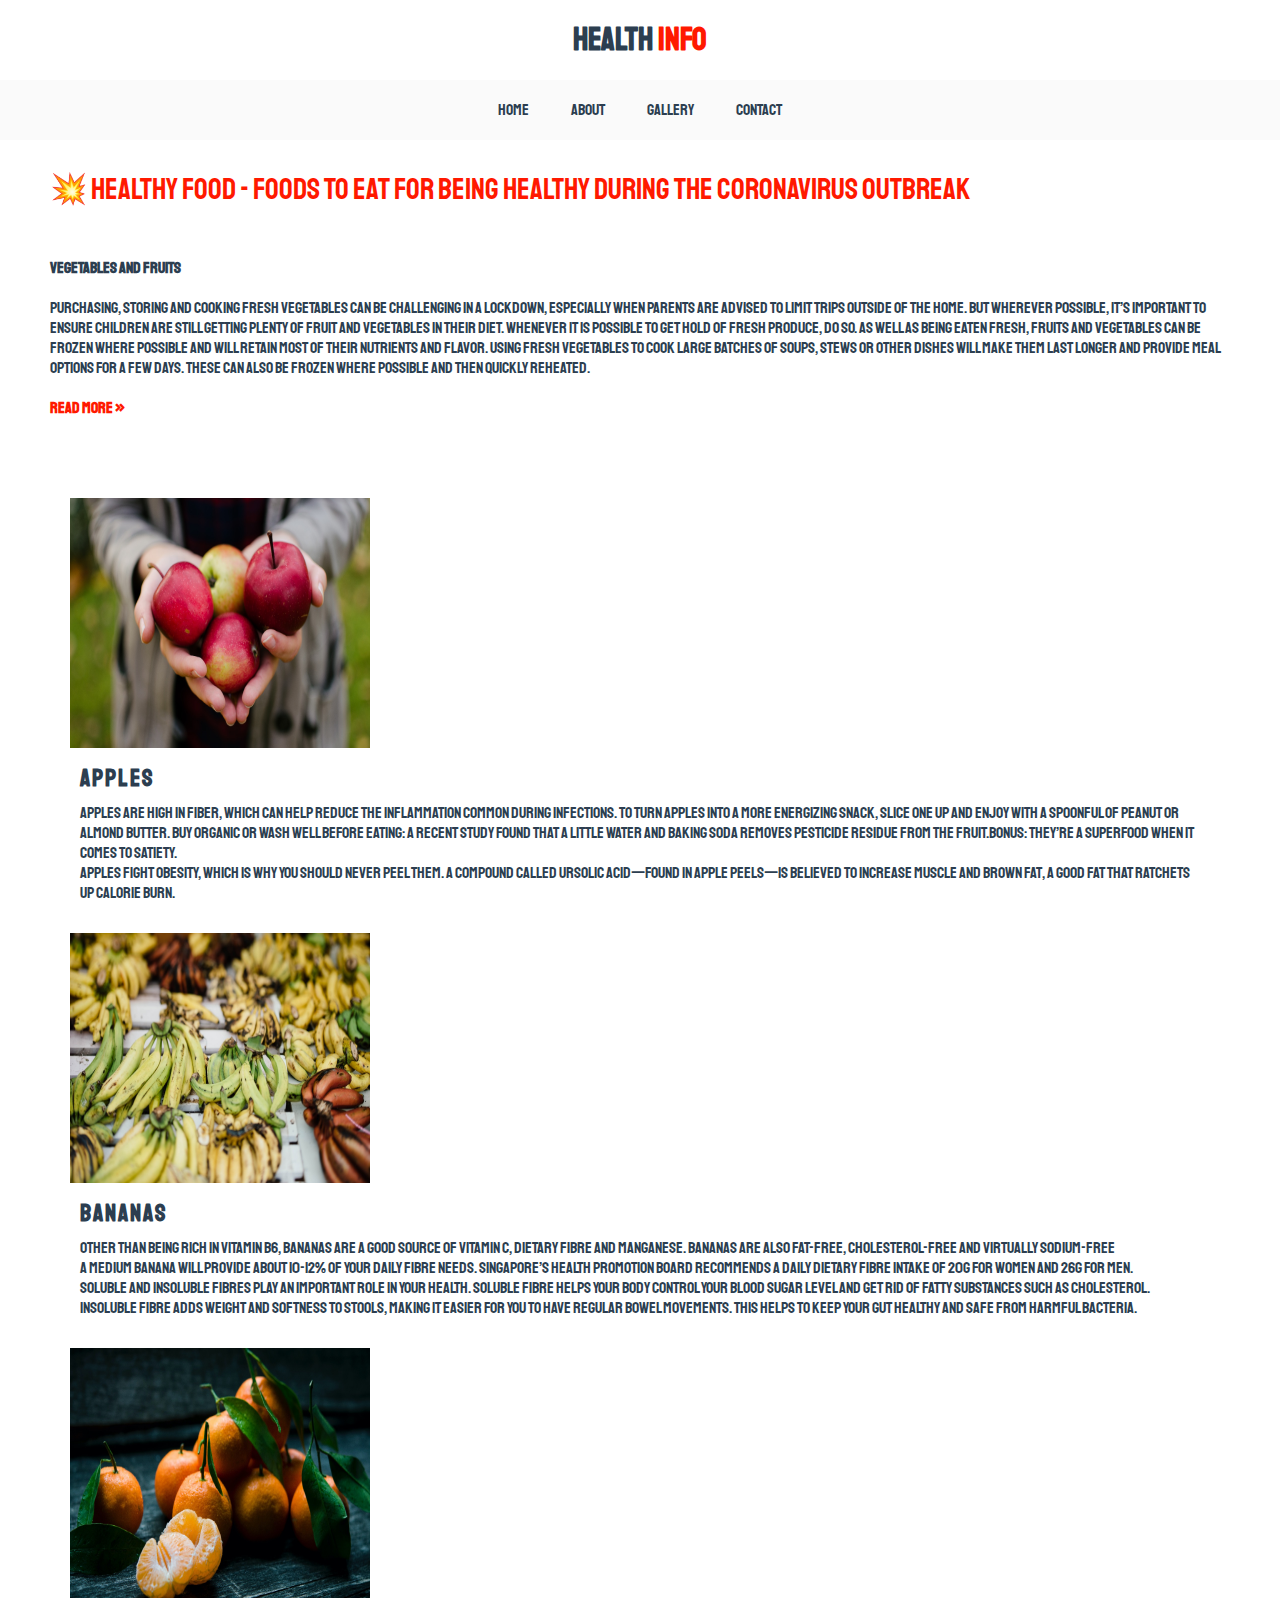
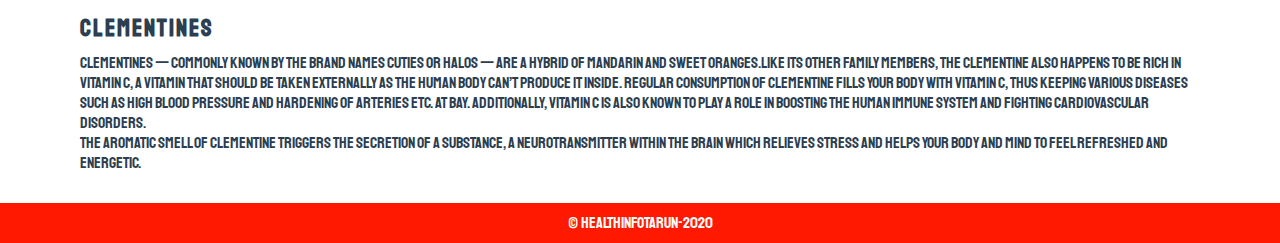
<file: healthproject/index.html>
<!DOCTYPE html>
<html lang="en">
<head>
    <meta charset="UTF-8">
    <meta name="viewport" content="width=device-width, initial-scale=1.0">
    <link href="https://fonts.googleapis.com/css2?family=Staatliches&display=swap" rel="stylesheet">
    <link rel="stylesheet" href="style/style.css">
    <title>Health Info</title>

</head>
<body>
<div class="container">
    <header>
        <h1> Health <span>Info</span> </h1>
        <ul class="nav-menu">
            <a href="index.html"><li>Home</li></a>
            <a href="about.html"><li>About</li></a>
            <a href="gallery.html"><li>Gallery</li></a>
            <a href="contact.html"><li>Contact</li></a>
            
        </ul>

    </header>
    <section class="about">
        <h2> 💥 Healthy Food - Foods to eat for being healthy during the coronavirus outbreak</h2>
        <br>
        <h4>Vegetables and Fruits</h4><br>
        <p>
        
        Purchasing, storing and cooking fresh vegetables can be challenging in a lockdown, especially when parents are advised
        to limit trips outside of the home. But wherever possible, it’s important to ensure children are still getting plenty of
        fruit and vegetables in their diet.
        
        Whenever it is possible to get hold of fresh produce, do so. As well as being eaten fresh, fruits and vegetables can be
        frozen where possible and will retain most of their nutrients and flavor. Using fresh vegetables to cook large batches
        of soups, stews or other dishes will make them last longer and provide meal options for a few days. These can also be
        frozen where possible and then quickly reheated.
        </p>
        <br>
        <a href="https://www.unicef.org/coronavirus/easy-affordable-and-healthy-eating-tips-during-coronavirus-disease-covid-19-outbreak" target="_blank">Read more &raquo; </a>
</section>
       
        <section class="fruit-sec">
           
            <div class="fruit">
                <img src="img/images/birme/apples.jpg" alt="apple image" width="300" height="250">
                <div class="fruit-text">
                <h2>Apples</h2>
                <p>Apples are high in fiber, which can help reduce the inflammation common during infections.
                    To turn apples into a more energizing snack, slice one up and enjoy with a spoonful of peanut or almond butter. Buy
                    organic or wash well before eating: a recent study found that a little water and baking soda removes pesticide residue
                    from the fruit.Bonus: they’re a superfood when it comes to satiety.
                    <br> 
                    Apples fight obesity, which is why you should never peel them. A compound called ursolic acid—found in apple peels—is
                    believed to increase muscle and brown fat, a good fat that ratchets up calorie burn.


                </p>

            </div>
            <br>
            <div class="fruit">
                <img src="img/images/birme/bananas.jpg" alt="apple image" width="300" height="250">
                <div class="fruit-text">
                    <h2>Bananas</h2>
                    <p>Other than being rich in vitamin B6, bananas are a good source of vitamin C, dietary fibre and manganese. Bananas are
                        also fat-free, cholesterol-free and virtually sodium-free
                        <br>
                        A medium banana will provide about 10-12% of your daily fibre needs. Singapore’s Health Promotion Board recommends a
                        daily dietary fibre intake of 20g for women and 26g for men.
                        <br>
                        Soluble and insoluble fibres play an important role in your health. Soluble fibre helps your body control your blood
                        sugar level and get rid of fatty substances such as cholesterol. Insoluble fibre adds weight and softness to stools,
                        making it easier for you to have regular bowel movements. This helps to keep your gut healthy and safe from harmful
                        bacteria.
            
            
                    </p>
            
                </div>
                <br>
            <div class="fruit">
                <img src="img/images/birme/clementine.jpg" alt="apple image" width="300" height="250">
                <div class="fruit-text">
                    <h2>Clementines</h2>
                    <p>Clementines — commonly known by the brand names Cuties or Halos — are a hybrid of mandarin and sweet oranges.Like its other family members, the clementine also happens to be rich in vitamin C, a vitamin that should be taken
                    externally as the human body can’t produce it inside. Regular consumption of clementine fills your body with vitamin C,
                    thus keeping various diseases such as high blood pressure and hardening of arteries etc. at bay. Additionally, vitamin C
                    is also known to play a role in boosting the human immune system and fighting cardiovascular disorders.
                    <br>
                    The aromatic smell of clementine triggers the secretion of a substance, a neurotransmitter within the brain which
                    relieves stress and helps your body and mind to feel refreshed and energetic.
            
            
                    </p>
            
                </div>
                
            </div>
            <br>
        </section>
        <footer>
            <p>&copy; healthinfotarun-2020</p>
        </footer>
</div>    
</body>
</html>
</file>
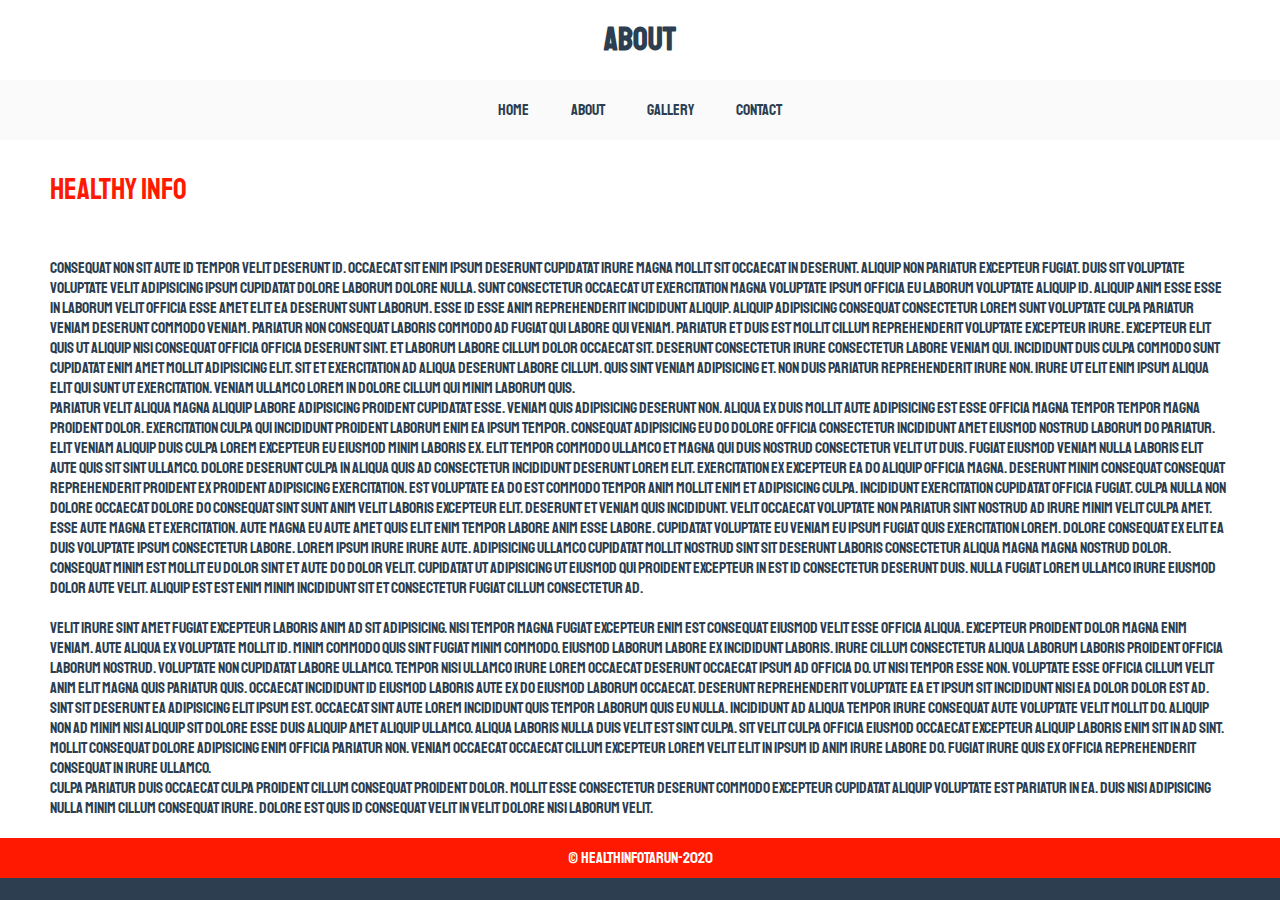
<file: healthproject/about.html>
<!DOCTYPE html>
<html lang="en">

<head>
    <meta charset="UTF-8">
    <meta name="viewport" content="width=device-width, initial-scale=1.0">
    <link href="https://fonts.googleapis.com/css2?family=Staatliches&display=swap" rel="stylesheet">
    <link rel="stylesheet" href="style/style.css">
    <title>HealthInfo/About</title>
</head>
<body>
    <div class="container">
        <header>
            <h1>About</h1> 
            <ul class="nav-menu">
                <a href="index.html">
                    <li>Home</li>
                </a>
                <a href="about.html">
                    <li>About</li>
                </a>
                <a href="gallery.html">
                    <li>Gallery</li>
                </a>
                <a href="contact.html">
                    <li>Contact</li>
                </a>
            
            </ul>
        </header>
        <section class="about">
            <h2>Healthy Info</h2>
            <br>
            <p>
            Consequat non sit aute id tempor velit deserunt id. Occaecat sit enim ipsum deserunt cupidatat irure magna mollit sit occaecat in deserunt. Aliquip non pariatur excepteur fugiat.

Duis sit voluptate voluptate velit adipisicing ipsum cupidatat dolore laborum dolore nulla. Sunt consectetur occaecat ut exercitation magna voluptate ipsum officia eu laborum voluptate aliquip id. Aliquip anim esse esse in laborum velit officia esse amet elit ea deserunt sunt laborum. Esse id esse anim reprehenderit incididunt aliquip. Aliquip adipisicing consequat consectetur Lorem sunt voluptate culpa pariatur veniam deserunt commodo veniam. Pariatur non consequat laboris commodo ad fugiat qui labore qui veniam. Pariatur et duis est mollit cillum reprehenderit voluptate excepteur irure.

Excepteur elit quis ut aliquip nisi consequat officia officia deserunt sint. Et laborum labore cillum dolor occaecat sit. Deserunt consectetur irure consectetur labore veniam qui. Incididunt duis culpa commodo sunt cupidatat enim amet mollit adipisicing elit. Sit et exercitation ad aliqua deserunt labore cillum.

Quis sint veniam adipisicing et. Non duis pariatur reprehenderit irure non. Irure ut elit enim ipsum aliqua elit qui sunt ut exercitation. Veniam ullamco Lorem in dolore cillum qui minim laborum quis.
<br>
Pariatur velit aliqua magna aliquip labore adipisicing proident cupidatat esse. Veniam quis adipisicing deserunt non. Aliqua ex duis mollit aute adipisicing est esse officia magna tempor tempor magna proident dolor.

Exercitation culpa qui incididunt proident laborum enim ea ipsum tempor. Consequat adipisicing eu do dolore officia consectetur incididunt amet eiusmod nostrud laborum do pariatur. Elit veniam aliquip duis culpa Lorem excepteur eu eiusmod minim laboris ex.

Elit tempor commodo ullamco et magna qui duis nostrud consectetur velit ut duis. Fugiat eiusmod veniam nulla laboris elit aute quis sit sint ullamco. Dolore deserunt culpa in aliqua quis ad consectetur incididunt deserunt Lorem elit. Exercitation ex excepteur ea do aliquip officia magna. Deserunt minim consequat consequat reprehenderit proident ex proident adipisicing exercitation. Est voluptate ea do est commodo tempor anim mollit enim et adipisicing culpa. Incididunt exercitation cupidatat officia fugiat.

Culpa nulla non dolore occaecat dolore do consequat sint sunt anim velit laboris excepteur elit. Deserunt et veniam quis incididunt. Velit occaecat voluptate non pariatur sint nostrud ad irure minim velit culpa amet. Esse aute magna et exercitation. Aute magna eu aute amet quis elit enim tempor labore anim esse labore. Cupidatat voluptate eu veniam eu ipsum fugiat quis exercitation Lorem. Dolore consequat ex elit ea duis voluptate ipsum consectetur labore.

Lorem ipsum irure irure aute. Adipisicing ullamco cupidatat mollit nostrud sint sit deserunt laboris consectetur aliqua magna magna nostrud dolor. Consequat minim est mollit eu dolor sint et aute do dolor velit. Cupidatat ut adipisicing ut eiusmod qui proident excepteur in est id consectetur deserunt duis. Nulla fugiat Lorem ullamco irure eiusmod dolor aute velit. Aliquip est est enim minim incididunt sit et consectetur fugiat cillum consectetur ad.
<br>
<br>
            </p>
    <p>
        Velit irure sint amet fugiat excepteur laboris anim ad sit adipisicing. Nisi tempor magna fugiat excepteur enim est consequat eiusmod velit esse officia aliqua. Excepteur proident dolor magna enim veniam. Aute aliqua ex voluptate mollit id. Minim commodo quis sint fugiat minim commodo. Eiusmod laborum labore ex incididunt laboris. Irure cillum consectetur aliqua laborum laboris proident officia laborum nostrud.

Voluptate non cupidatat labore ullamco. Tempor nisi ullamco irure Lorem occaecat deserunt occaecat ipsum ad officia do. Ut nisi tempor esse non. Voluptate esse officia cillum velit anim elit magna quis pariatur quis. Occaecat incididunt id eiusmod laboris aute ex do eiusmod laborum occaecat.

Deserunt reprehenderit voluptate ea et ipsum sit incididunt nisi ea dolor dolor est ad. Sint sit deserunt ea adipisicing elit ipsum est. Occaecat sint aute Lorem incididunt quis tempor laborum quis eu nulla. Incididunt ad aliqua tempor irure consequat aute voluptate velit mollit do. Aliquip non ad minim nisi aliquip sit dolore esse duis aliquip amet aliquip ullamco. Aliqua laboris nulla duis velit est sint culpa. Sit velit culpa officia eiusmod occaecat excepteur aliquip laboris enim sit in ad sint.

Mollit consequat dolore adipisicing enim officia pariatur non. Veniam occaecat occaecat cillum excepteur Lorem velit elit in ipsum id anim irure labore do. Fugiat irure quis ex officia reprehenderit consequat in irure ullamco.

<br>
Culpa pariatur duis occaecat culpa proident cillum consequat proident dolor. Mollit esse consectetur deserunt commodo excepteur cupidatat aliquip voluptate est pariatur in ea. Duis nisi adipisicing nulla minim cillum consequat irure. Dolore est quis id consequat velit in velit dolore nisi laborum velit.
    </p>
            <br>
        </section>
        <footer>
        <p>&copy; healthinfotarun-2020</p>
        </footer
    </div>
</body>
</html>
</file>
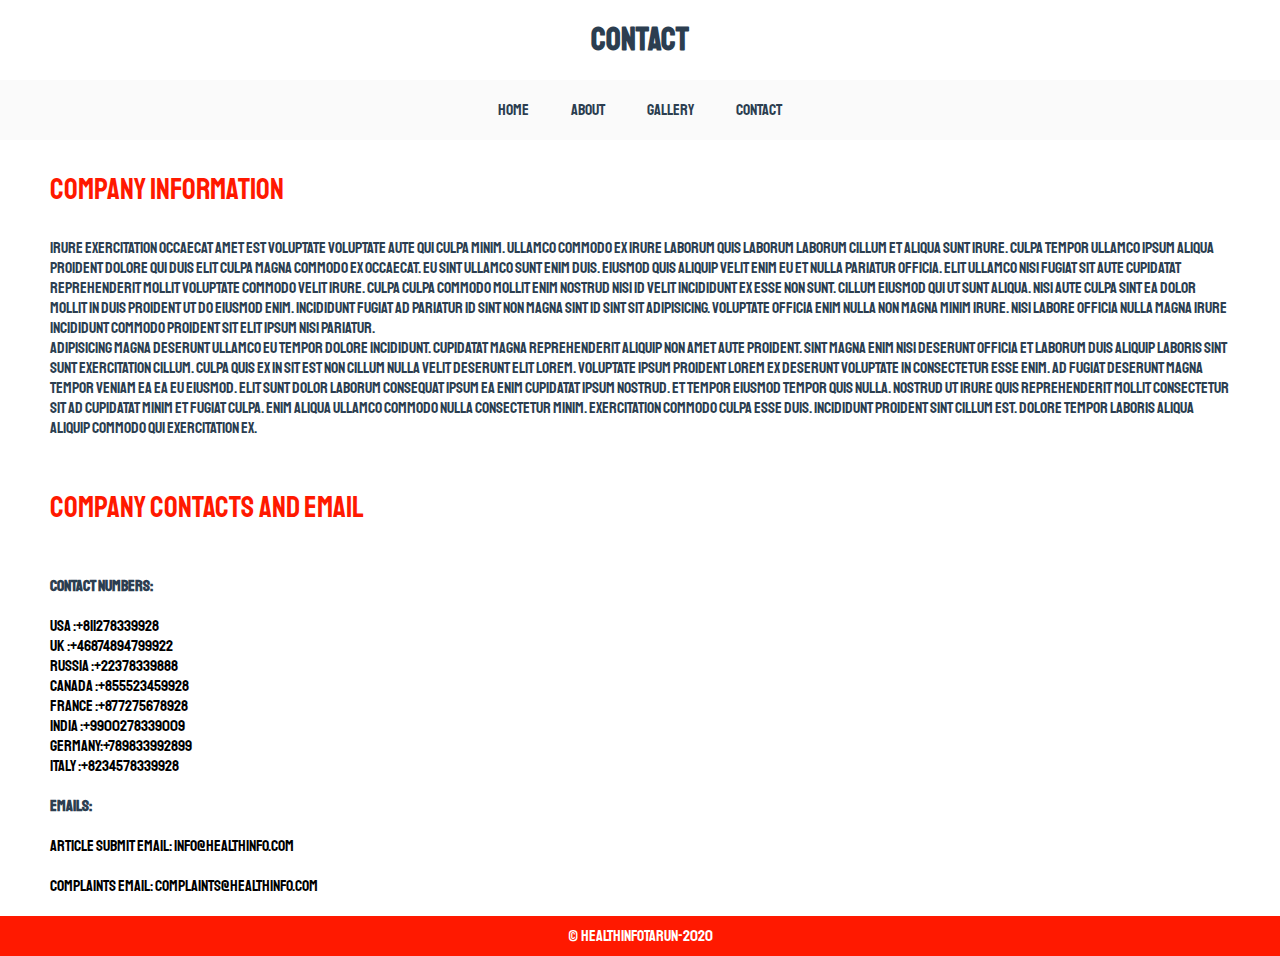
<file: healthproject/contact.html>
<!DOCTYPE html>
<html lang="en">

<head>
    <meta charset="UTF-8">
    <meta name="viewport" content="width=device-width, initial-scale=1.0">
    <link href="https://fonts.googleapis.com/css2?family=Staatliches&display=swap" rel="stylesheet">
    <link rel="stylesheet" href="style/style.css">
    <title>HealthInfo/Contact</title>
</head>

<body>
    <div class="container">
        <header>
            <h1>Contact</h1>
            <ul class="nav-menu">
                <a href="index.html">
                    <li>Home</li>
                </a>
                <a href="about.html">
                    <li>About</li>
                </a>
                <a href="gallery.html">
                    <li>Gallery</li>
                </a>
                <a href="contact.html">
                    <li>Contact</li>
                </a>
            
            </ul>
        </header>
        <section class="about">
            <h2>
                Company Information
            </h2>
            <p>
                Irure exercitation occaecat amet est voluptate voluptate aute qui culpa minim. Ullamco commodo ex irure laborum quis laborum laborum cillum et aliqua sunt irure. Culpa tempor ullamco ipsum aliqua proident dolore qui duis elit culpa magna commodo ex occaecat. Eu sint ullamco sunt enim duis. Eiusmod quis aliquip velit enim eu et nulla pariatur officia.
                Elit ullamco nisi fugiat sit aute cupidatat reprehenderit mollit voluptate commodo velit irure. Culpa culpa commodo mollit enim nostrud nisi id velit incididunt ex esse non sunt. Cillum eiusmod qui ut sunt aliqua. Nisi aute culpa sint ea dolor mollit in duis proident ut do eiusmod enim.

Incididunt fugiat ad pariatur id sint non magna sint id sint sit adipisicing. Voluptate officia enim nulla non magna minim irure. Nisi labore officia nulla magna irure incididunt commodo proident sit elit ipsum nisi pariatur.
<br>
Adipisicing magna deserunt ullamco eu tempor dolore incididunt. Cupidatat magna reprehenderit aliquip non amet aute proident. Sint magna enim nisi deserunt officia et laborum duis aliquip laboris sint sunt exercitation cillum. Culpa quis ex in sit est non cillum nulla velit deserunt elit Lorem. Voluptate ipsum proident Lorem ex deserunt voluptate in consectetur esse enim. Ad fugiat deserunt magna tempor veniam ea ea eu eiusmod.

Elit sunt dolor laborum consequat ipsum ea enim cupidatat ipsum nostrud. Et tempor eiusmod tempor quis nulla. Nostrud ut irure quis reprehenderit mollit consectetur sit ad cupidatat minim et fugiat culpa. Enim aliqua ullamco commodo nulla consectetur minim. Exercitation commodo culpa esse duis. Incididunt proident sint cillum est. Dolore tempor laboris aliqua aliquip commodo qui exercitation ex.
            </p>
            <br>
            

            <h2>Company Contacts and Email</h2>
            <br>
            <p>
                <h4>Contact Numbers:</h4>
                <br>
                <ul>
                    <li>USA    :+811278339928</li><br>
                    <li>UK     :+46874894799922</li><br>
                    <li>Russia :+22378339888</li><br>
                    <li>Canada :+855523459928</li><br>
                    <li>France :+877275678928</li><br>
                    <li>India  :+9900278339009</li><br>
                    <li>Germany:+789833992899</li><br>
                    <li>Italy  :+8234578339928</li><br>
                </ul>
            
            </p>
            <br>
            <h4>Emails:</h4>
            <br>
            <ol>
                <li>Article Submit Email: info@healthinfo.com </li><br>
                <br>
                <li>Complaints Email: complaints@healthinfo.com</li><br>
            </ol>

        </section>
        <br>

        <footer>
            <p>&copy; healthinfotarun-2020</p>
        </footer>
    </div>
    
    </body>
    </html>
</file>
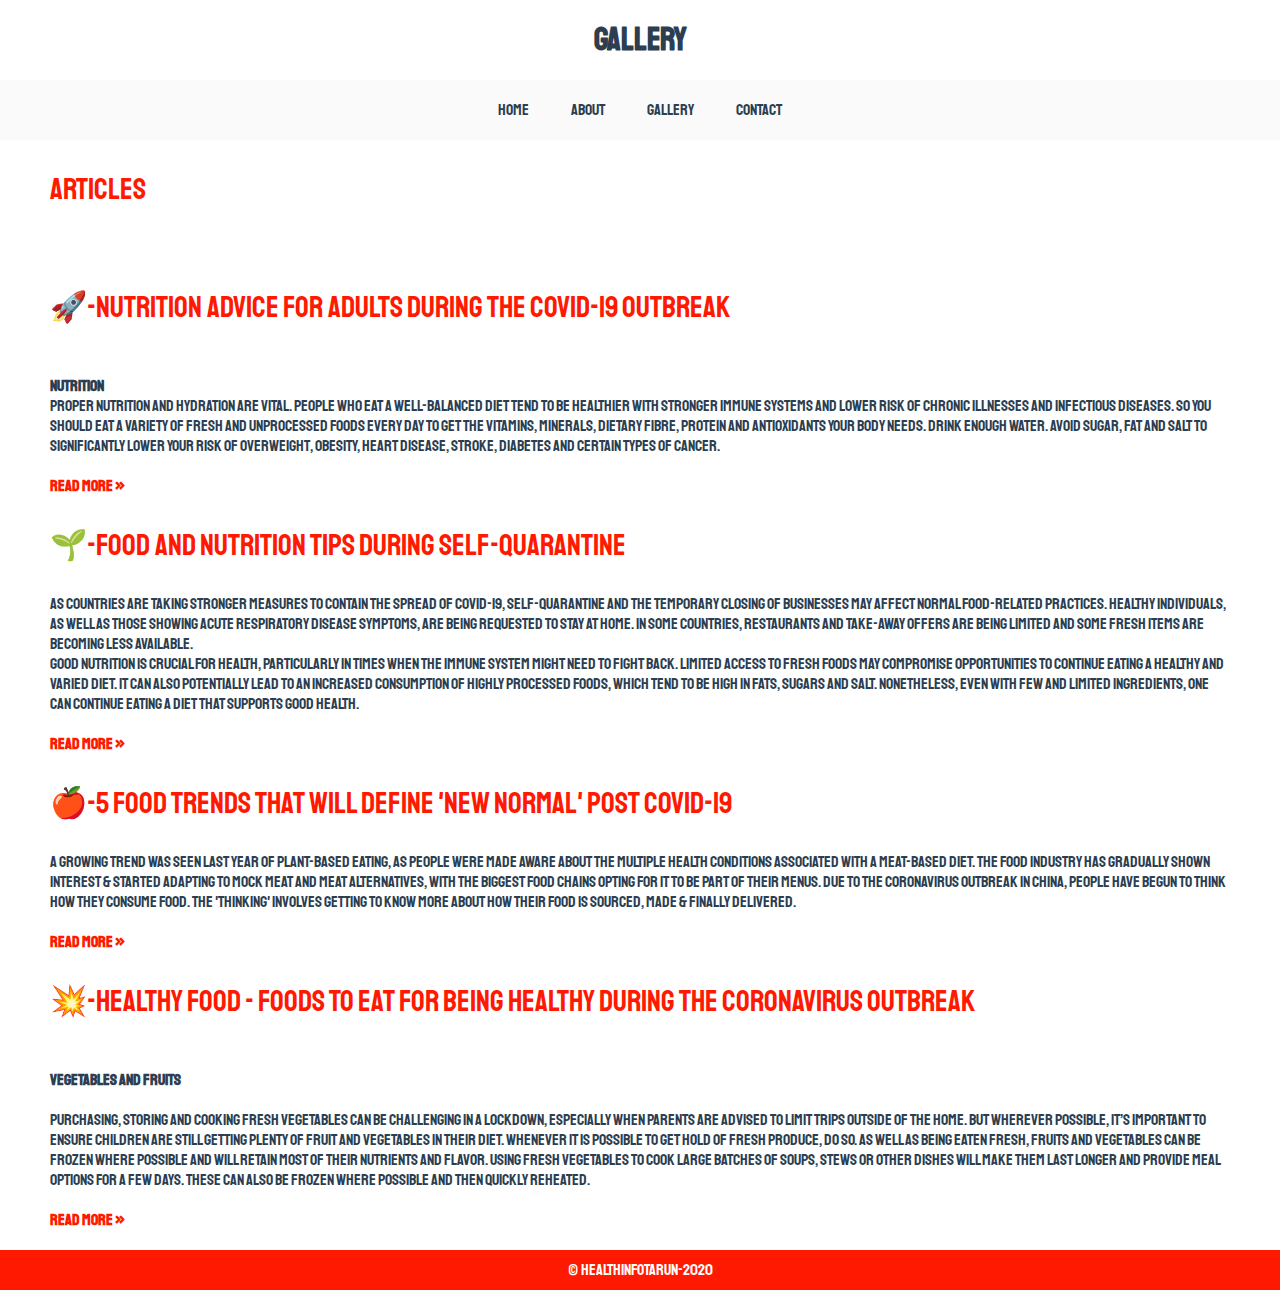
<file: healthproject/gallery.html>
<!DOCTYPE html>
<html lang="en">

<head>
    <meta charset="UTF-8">
    <meta name="viewport" content="width=device-width, initial-scale=1.0">
    <link href="https://fonts.googleapis.com/css2?family=Staatliches&display=swap" rel="stylesheet">
    <link rel="stylesheet" href="style/style.css">
    <title>HealthInfo/Gallery</title>

</head>
<body>
    <div class="container">
    <header>
        <h1> Gallery </h1>
        <ul class="nav-menu">
                <a href="index.html">
                    <li>Home</li>
                </a>
                <a href="about.html">
                    <li>About</li>
                </a>
                <a href="gallery.html">
                    <li>Gallery</li>
                </a>
                <a href="contact.html">
                    <li>Contact</li>
                </a>
            
            </ul>
    </header>
   
    <section class="about">
        <h2>Articles</h2>
        <br>
        <h2> 🚀-Nutrition advice for adults during the COVID-19 outbreak</h2>
        <br>
        <h4>Nutrition</h4>
        <p>
    Proper nutrition and hydration are vital. People who eat a well-balanced diet tend to be healthier with stronger immune
    systems and lower risk of chronic illnesses and infectious diseases. So you should eat a variety of fresh and
    unprocessed foods every day to get the vitamins, minerals, dietary fibre, protein and antioxidants your body needs.
    Drink enough water. Avoid sugar, fat and salt to significantly lower your risk of overweight, obesity, heart disease,
    stroke, diabetes and certain types of cancer.
        </p>
        <br>
        <a href="http://www.emro.who.int/nutrition/nutrition-infocus/nutrition-advice-for-adults-during-the-covid-19-outbreak.html"
            target="_blank">Read more &raquo; </a>
    </section>
    <section class="about">
        <h2> 🌱-Food and nutrition tips during self-quarantine</h2>
    
        <p>
    As countries are taking stronger measures to contain the spread of COVID-19, self-quarantine and the temporary closing
    of businesses may affect normal food-related practices. Healthy individuals, as well as those showing acute respiratory
    disease symptoms, are being requested to stay at home. In some countries, restaurants and take-away offers are being
    limited and some fresh items are becoming less available.
    <br> 
    Good nutrition is crucial for health, particularly in times when the immune system might need to fight back. Limited
    access to fresh foods may compromise opportunities to continue eating a healthy and varied diet. It can also potentially
    lead to an increased consumption of highly processed foods, which tend to be high in fats, sugars and salt. Nonetheless,
    even with few and limited ingredients, one can continue eating a diet that supports good health.
        </p>
        <br>
        <a href="https://www.euro.who.int/en/health-topics/health-emergencies/coronavirus-covid-19/technical-guidance/food-and-nutrition-tips-during-self-quarantine"
            target="_blank">Read more &raquo; </a>
    </section>
    <section class="about">
        <h2>🍎-5 Food Trends That Will Define 'New Normal' Post Covid-19</h2
        <br>
        <p>
    
        A growing trend was seen last year of plant-based eating, as people were made aware about the multiple health conditions
        associated with a meat-based diet. The food industry has gradually shown interest & started adapting to mock meat and
        meat alternatives, with the biggest food chains opting for it to be part of their menus. Due to the Coronavirus outbreak
        in China, people have begun to think how they consume food. The 'thinking' involves getting to know more about how their
        food is sourced, made & finally delivered.
        </p>
        <br>
        <a href="https://food.ndtv.com/food-drinks/coronavirus-5-food-trends-that-will-define-new-normal-post-covid-19-epidemic-2228621"
            target="_blank">Read more &raquo; </a>
    </section>
    <section class="about">
        <h2> 💥-Healthy Food - Foods to eat for being healthy during the coronavirus outbreak</h2>
        <br>
        <h4>Vegetables and Fruits</h4><br>
        <p>
    
            Purchasing, storing and cooking fresh vegetables can be challenging in a lockdown, especially when parents are
            advised
            to limit trips outside of the home. But wherever possible, it’s important to ensure children are still getting
            plenty of
            fruit and vegetables in their diet.
    
            Whenever it is possible to get hold of fresh produce, do so. As well as being eaten fresh, fruits and vegetables
            can be
            frozen where possible and will retain most of their nutrients and flavor. Using fresh vegetables to cook large
            batches
            of soups, stews or other dishes will make them last longer and provide meal options for a few days. These can
            also be
            frozen where possible and then quickly reheated.
        </p>
        <br>
        <a href="https://www.unicef.org/coronavirus/easy-affordable-and-healthy-eating-tips-during-coronavirus-disease-covid-19-outbreak"
            target="_blank">Read more &raquo; </a>
    </section>
        <br>
    <footer>
        <p>&copy; healthinfotarun-2020</p>
    </footer>
    </div>

</body>
</html>
</file>
<file: healthproject/style/style.css>
/* **************************
            Values
    Font: Staatliches,Sans serif
    Colors: 
    1: #2c3e50
    2. #e74c3c #ff1900;
*******************************/
/* ****************************
Baic setup
*******************************/
*{
    box-sizing: border-box;
    margin: 0;
    padding: 0;

}
body{
    font-family: 'Staatliches',sans-serif;

}
li{
    list-style: none;
    display: inline-block;

}
a{
    text-decoration: none;

}
.container{
    max-width: 1400px;
    margin: 0 auto;
    background-color: #fff;


}
/* ****************************
        Header
*******************************/
body{
    background-color: #2c3e50;

}
header h1{
    text-align: center;
    color: #2c3e50;
    padding: 20px 0;

}
header h1 span {
    color: #ff1900;
}
/* ****************************
        Nav- Menu
*******************************/
.nav-menu{
    text-align: center;
    text-transform: uppercase;
    background-color: #fafafa;

}
.nav-menu a {
    color:#2c3e50;

}
.nav-menu a:hover {
 color: #ff1900;

}
.nav-menu li{
    padding: 20px;
}
/* ****************************
        About
*******************************/
.about{
    padding: 0 50px;
}
.about h2{
    text-transform: uppercase;
    font-weight: 300;
    font-size: 30px;
    color: #ff1900;
    margin: 30px 0;
}
.about p{
    font-weight: 400;
    color: #2c3e50;
}
.about h4{
    color: #2c3e50;
}
.about a{
    color: #ff1900;
    font-weight: 700;
}
.about a:hover{
    color: #2c3e50;
}

/* ****************************
       show food
*******************************/
.fruit-sec {
    margin-top: 80px;
    padding: 0 70px;
    display: flex;

}
.fruit{
    margin-bottom: 30;
    color: #2c3e50;
    width: 100%;

}
.fruit .fruit-text {
    padding: 10px;

}
.fruit-text h2{
    margin-bottom: 10px;
    text-transform: uppercase;
    letter-spacing: 2px ;
}

footer{
    background-color: #ff1900;
    text-align: center;
    color: #fff;
    padding: 10px;
}
</file>
